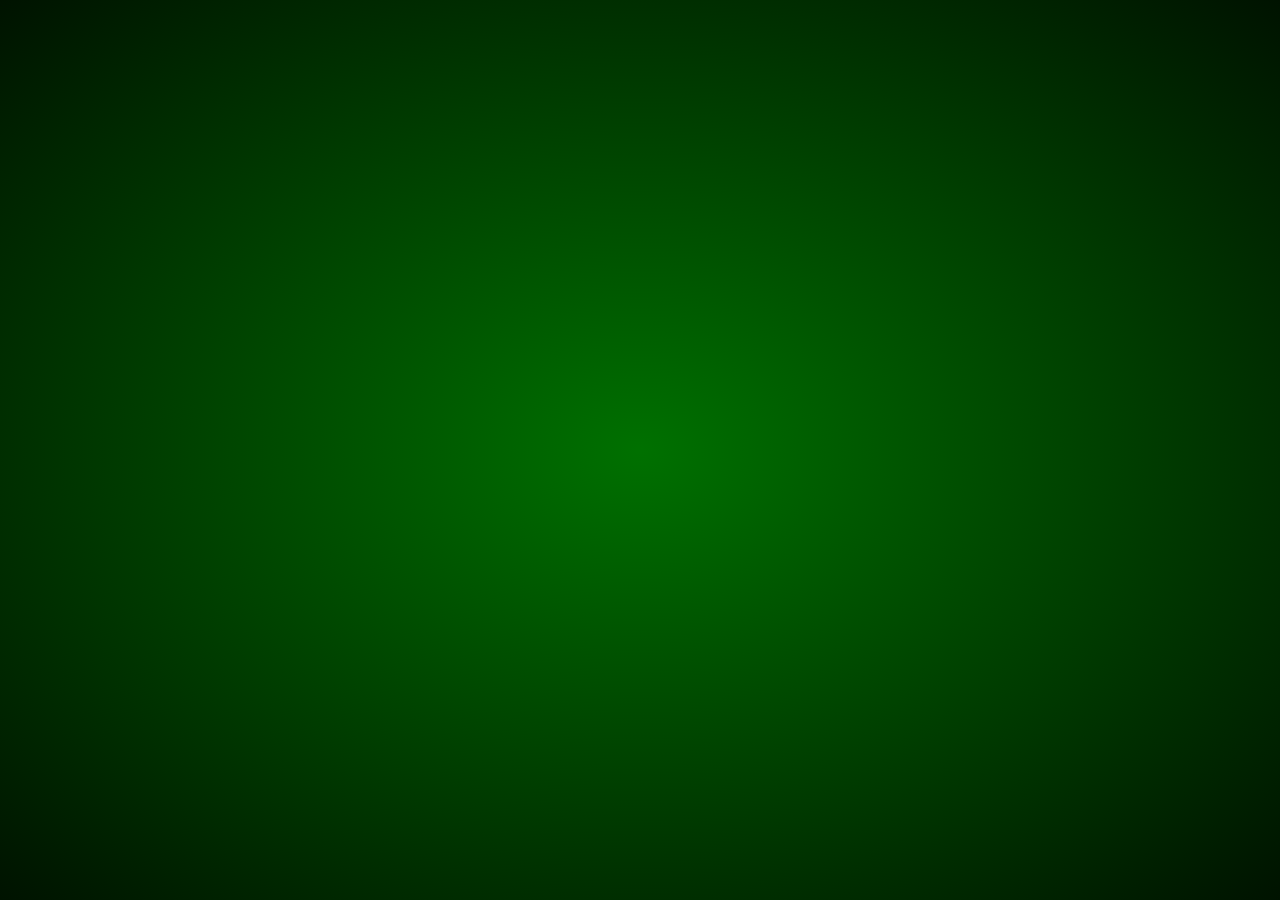
<file: flambe/experiment/webapp/templates/console.html>
<!DOCTYPE html>
<!-- From https://github.com/BlackrockDigital/startbootstrap-2-col-portfolio -->
<html lang="en">

  <head>

    <meta charset="utf-8">
    <meta name="viewport" content="width=device-width, initial-scale=1, shrink-to-fit=no">
    <meta name="description" content="">
    <meta name="author" content="">

    <title>Flambe Console</title>

    <!-- Bootstrap core CSS -->
	<link rel="stylesheet" href="https://stackpath.bootstrapcdn.com/bootstrap/4.1.3/css/bootstrap.min.css" integrity="sha384-MCw98/SFnGE8fJT3GXwEOngsV7Zt27NXFoaoApmYm81iuXoPkFOJwJ8ERdknLPMO" crossorigin="anonymous">
    <link href="https://gitcdn.github.io/bootstrap-toggle/2.2.2/css/bootstrap-toggle.min.css" rel="stylesheet">

    <style>

        body {
          background-color: black;
          background-image: radial-gradient(
            rgba(0, 150, 0, 0.75), black 120%
          );
          height: 100vh;
          margin: 0;
          overflow-y: scroll;
          padding: 4rem;
          font: 1.3rem Inconsolata, monospace;
          text-shadow: 0 0 5px #C8C8C8;
          body::after {
            content: "";
            position: absolute;
            top: 0;
            left: 0;
            width: 100vw;
            height: 100vh;
            background: repeating-linear-gradient(
              0deg,
              rgba(black, 0.15),
              rgba(black, 0.15) 1px,
              transparent 1px,
              transparent 2px
            );
            pointer-events: none;
          }
        }
        ::selection {
          background: #0080FF;
          text-shadow: none;
        }
        pre {
          word-wrap: break-word;
          margin: 0;
          color: #e8e8e8 !important;
		  overflow-x: auto;
		  white-space: pre-wrap;
        }

    </style>

  </head>

  <body>
        <pre id="output"></pre>

    <!-- Bootstrap core JavaScript -->
	<script src="https://code.jquery.com/jquery-3.3.1.slim.min.js" integrity="sha384-q8i/X+965DzO0rT7abK41JStQIAqVgRVzpbzo5smXKp4YfRvH+8abtTE1Pi6jizo" crossorigin="anonymous"></script>
	<script src="https://cdnjs.cloudflare.com/ajax/libs/popper.js/1.14.3/umd/popper.min.js" integrity="sha384-ZMP7rVo3mIykV+2+9J3UJ46jBk0WLaUAdn689aCwoqbBJiSnjAK/l8WvCWPIPm49" crossorigin="anonymous"></script>
	<script src="https://stackpath.bootstrapcdn.com/bootstrap/4.1.3/js/bootstrap.min.js" integrity="sha384-ChfqqxuZUCnJSK3+MXmPNIyE6ZbWh2IMqE241rYiqJxyMiZ6OW/JmZQ5stwEULTy" crossorigin="anonymous"></script>
    <script src="https://gitcdn.github.io/bootstrap-toggle/2.2.2/js/bootstrap-toggle.min.js"></script>
    <script>
        var output = document.getElementById('output');

        var xhr = new XMLHttpRequest();
        xhr.open('GET', '{{ url_for('stream') }}');
        xhr.send();

        setInterval(function() {
            // textContent is more performant than innerHTML
            // it allows for example to select the text freely
            // when there are no changes in the content.
            // Also, it is not treated as HTML so escaping is not needed.
            output.textContent = xhr.responseText;
        }, 2000);
    </script>


  </body>

</html>
</file>
